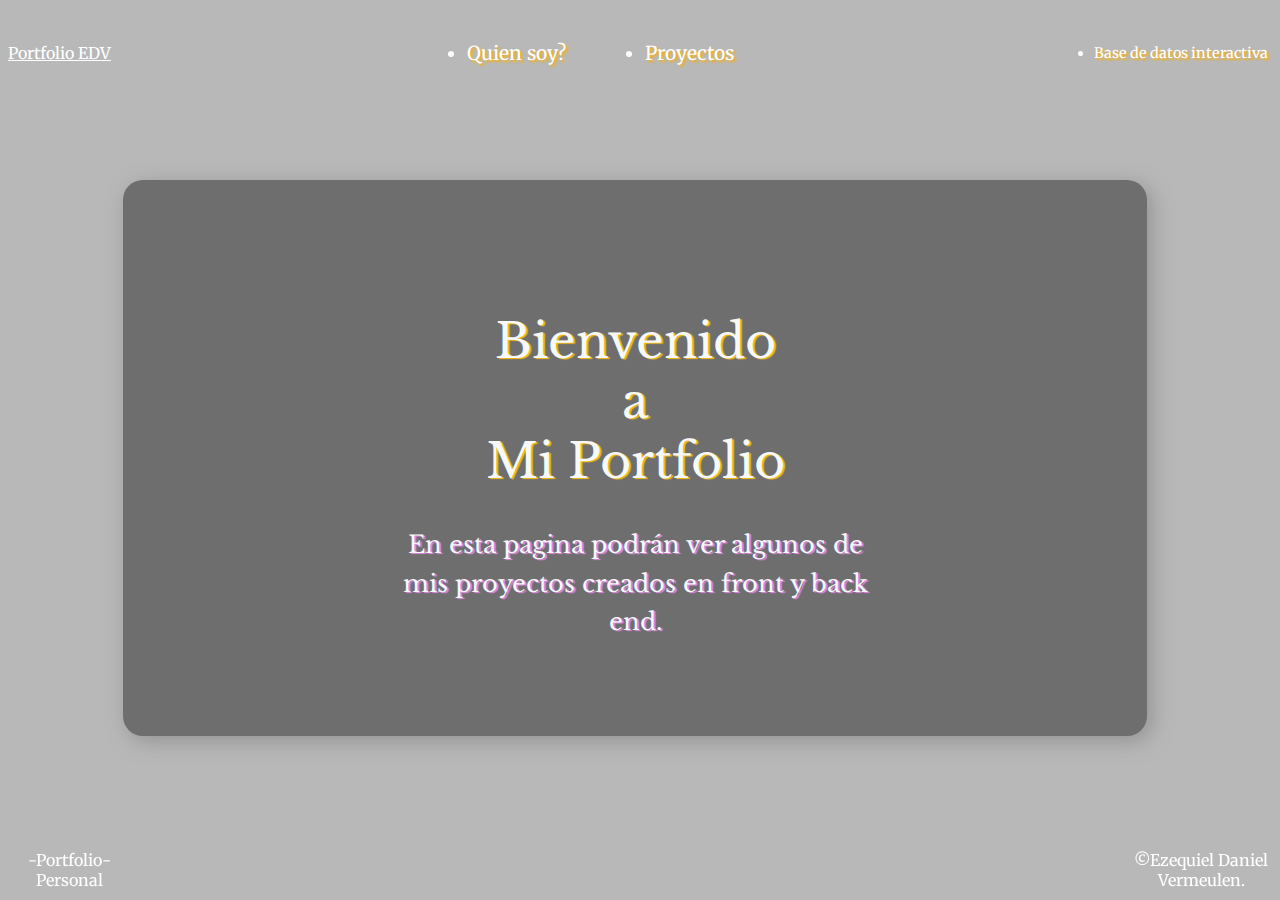
<file: index.html>
<!DOCTYPE html>
<html lang="es">
  <head>
    <meta charset="UTF-8">
    <meta name="viewport" content="width=device-width, initial-scale=1.0">
    <title>Portfolio EDV</title>
    <link rel="stylesheet" href="./styles/index.css">
    <link rel="preconnect" href="https://fonts.googleapis.com">
    <link rel="preconnect" href="https://fonts.gstatic.com" crossorigin>
    <link href="https://fonts.googleapis.com/css2?family=Inter:wght@100..900&family=Merriweather:ital,wght@0,300;0,400;0,700;0,900;1,300;1,400;1,700;1,900&display=swap" rel="stylesheet">
    <link rel="preconnect" href="https://fonts.googleapis.com">
    <link rel="preconnect" href="https://fonts.gstatic.com" crossorigin>
    <link href="https://fonts.googleapis.com/css2?family=Inter:wght@100..900&family=Libre+Baskerville:ital,wght@0,400;0,700;1,400&family=Merriweather:ital,wght@0,300;0,400;0,700;0,900;1,300;1,400;1,700;1,900&display=swap" rel="stylesheet">
    <link rel="icon" href="./assets/telescopio.png" sizes="32x32" type="image/png">
  </head>
<body>
    <!-- CONTENIDO GENERAL DEL HEADER INCLUYENDO AL MISMO NAVBAR DENTRO -->
    <header class="header">
      <div class="navbar">
        <a href="index.html">Portfolio EDV</a>             
        <ul class="lista1">
          <li><a href="QuienSoy.html">Quien soy?</a></li>
          <li><a href="proyectos.html">Proyectos</a></li>
        </ul>
        <ul class="lista2">
          <li><a href="https://koliramonee.github.io/AstroTurismo4.0//usuariosDB.html">Base de datos interactiva</a></li>
        </ul>
      </div>
    </header>
    <!-- CONTENIDO PRINCIPAL DE NUESTRO HOME-->
    <main>
      <div class="contenido">
        <!--DENTRO DE ESTE DIV ↓, PUEDEN MOSTRARSE TRES TIPOS DE CONTENIDOS MEDIANTE JS-->
        <div class="textoContenido"> 
          <!--PRIMER CONTENIDO DEL DIV ↓-->
          <div id="pagina1" class="pagina activa">
            <div class="displayContenido">
              <h1 class="tituloPrincipal">Bienvenido <br>a<br> Mi Portfolio</h1>
              <p class="parrafoPrincipal">En esta pagina podrán ver algunos de mis proyectos creados en front y back end.  </p>
            </div>
          </div>
        </div>
      </div>
    </main>
    <footer>
      <span class="Contacto"> -Portfolio-<br> Personal </span>
      <span class="copy2"> ©Ezequiel Daniel <br> Vermeulen.</span>
    </footer>
    <script src="./index.js"></script>
</body>
</html>
</file>
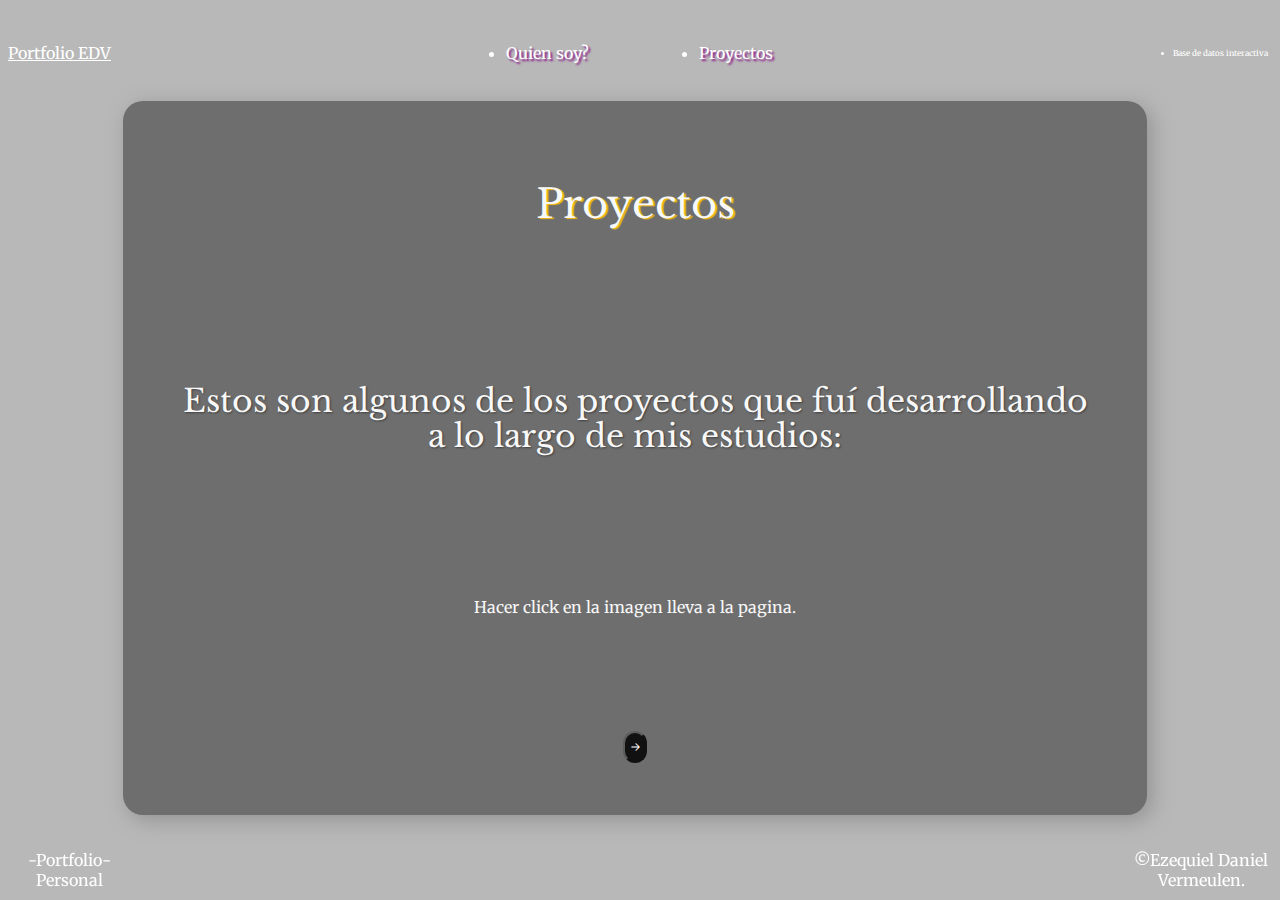
<file: proyectos.html>
<!DOCTYPE html>
<html lang="es">
    <head>
        <meta charset="UTF-8">
        <meta name="viewport" content="width=device-width, initial-scale=1.0">
        <title>Portfolio EDV- Proyectos</title>
        <link rel="stylesheet" href="./styles/proyectos.css">
        <link rel="preconnect" href="https://fonts.googleapis.com">
        <link rel="preconnect" href="https://fonts.gstatic.com" crossorigin>
        <link href="https://fonts.googleapis.com/css2?family=Inter:wght@100..900&family=Merriweather:ital,wght@0,300;0,400;0,700;0,900;1,300;1,400;1,700;1,900&display=swap" rel="stylesheet">
        <link rel="preconnect" href="https://fonts.googleapis.com">
        <link rel="preconnect" href="https://fonts.gstatic.com" crossorigin>
        <link href="https://fonts.googleapis.com/css2?family=Inter:wght@100..900&family=Libre+Baskerville:ital,wght@0,400;0,700;1,400&family=Merriweather:ital,wght@0,300;0,400;0,700;0,900;1,300;1,400;1,700;1,900&display=swap" rel="stylesheet">
        <link rel="icon" href="./assets/telescopio.png" sizes="32x32" type="image/png">
    </head>
<body>
    <!-- CONTENIDO GENERAL DEL HEADER INCLUYENDO AL MISMO NAVBAR DENTRO -->
    <header class="header">
    <div class="navbar">
        <a href="index.html">Portfolio EDV</a>            
        <ul class="lista1">
        <li><a href="QuienSoy.html">Quien soy?</a></li>
        <li><a href="proyectos.html">Proyectos</a></li>
        </ul>
        <ul class="lista2">
        <li><a href="https://koliramonee.github.io/AstroTurismo4.0//usuariosDB.html">Base de datos interactiva</a></li>
        </ul>
    </div>
    </header>
    <!-- CONTENIDO PRINCIPAL DE NUESTRO HOME-->
    <main>
    <div class="contenido">
        <!--DENTRO DE ESTE DIV ↓, PUEDEN MOSTRARSE TRES TIPOS DE CONTENIDOS MEDIANTE JS-->
        <div class="textoContenido">
            <!--PRIMER CONTENIDO DEL DIV ↓-->
            <div id="pagina1" class="pagina activa">
                <div class="displayContenido">
                <h1>Proyectos</h1>
                <p class="textoPrincipal">Estos son algunos de los proyectos que fuí desarrollando a lo largo de mis estudios:</p>
                <p class="textoContenido">Hacer click en la imagen lleva a la pagina.</p>
                <button class="btn" onclick="mostrarPagina('pagina2')">→</button>
                </div>
            </div>
            <!--SEGUNDO CONTENIDO DEL DIV ↓-->
            <div id="pagina2" class="pagina">
                <div class="displayContenido">
                    <h1>AstroTurismo</h1>
                    <div class="contenidoTarjeta">
                        <div class="imagenContenido">
                            <a href="https://koliramonee.github.io/AstroTurismo4.0/" target="_blank">
                                <img src="./assets/stargazers.jpg" alt="imageOfGroup">
                            </a>
                        </div>
                        <p class="textoTarjeta">StarGazers es un proyecto creado en el curso:<br> <br><br> - FullStack Python de codo a codo -<br> <br><br> Es una pagina creada en HTML con CSS y JS<br> Con una base de datos accesible <br>creada en Python y SQL.</p>
                    </div>
                    <div class="botones">
                        <button class="btn" onclick="mostrarPagina('pagina1')">←</button>
                        <button class="btn" onclick="mostrarPagina('pagina3')">→</button>
                    </div>    
                </div>
            </div>
            <!--TERCER CONTENIDO DEL DIV ↓-->
            <div id="pagina3" class="pagina">
                <div class="displayContenido">
                    <h1>Encriptador</h1>
                    <div class="contenidoTarjeta">
                        <div class="imagenContenido">
                            <a href="https://koliramonee.github.io/AluraChallenge/" target="_blank">
                                <img src="./assets/encriptador.jpg" alt="imageOfGroup">
                            </a>
                        </div>
                        <p class="textoTarjeta">El encriptador es un proyecto creado en el curso:<br><br><br>- Front End Java de Alura ONE -<br><br><br> Es un programa creado en JS con un front en HTML y CSS.<br> Encripta el texto, se puede copiar y desencriptar el mismo.</p>
                    </div>
                    <div class="botones">
                        <button class="btn" onclick="mostrarPagina('pagina2')">←</button>
                        <button class="btn" onclick="mostrarPagina('pagina4')">→</button>
                    </div>    
                </div>
            </div>
            <!--CUARTO CONTENIDO DEL DIV ↓-->
            <div id="pagina4" class="pagina">
                <div class="displayContenido">
                    <h1>Barberia</h1>
                    <div class="contenidoTarjeta">
                        <div class="imagenContenido">
                            <a href="https://koliramonee.github.io/Barberia-AluraONE/" target="_blank">
                                <img src="./assets/barbe.jpg" alt="imageOfGroup">
                            </a>
                        </div>
                        <p class="textoTarjeta">Barberia es una pagina creada en el curso:<br><br><br>- Programación primeros pasos Alura ONE -<br><br><br> Es una pagina creada en HTML con CSS <br> Tiene un market pero no conecta a nada.</p>
                    </div>
                    <div class="botones">
                        <button class="btn" onclick="mostrarPagina('pagina3')">←</button>
                        <button class="btn" onclick="mostrarPagina('pagina5')">→</button>
                    </div>    
                </div>
            </div>
            <!--QUINTO CONTENIDO DEL DIV ↓-->
            <div id="pagina5" class="pagina">
                <div class="displayContenido">
                    <h1>Juego</h1>
                    <div class="contenidoTarjeta">
                        <div class="imagenContenido">
                            <a href="https://koliramonee.github.io/Curso-AluraONE" target="_blank">
                                <img src="./assets/numerosec.jpg" alt="imageOfGroup">
                            </a>
                        </div>
                        <p class="textoTarjeta">El juego del numero secreto fue creado para:<br><br><br>- Inicio a JavaScript Alura ONE -<br><br><br>  Es un juego de adivinar un numero del 1 al 10, con ayuda<br> fue creado en JavaScript con un FrontEnd</p>
                    </div>
                    <div class="botones">
                        <button class="btn" onclick="mostrarPagina('pagina4')">←</button>
                    </div>   
            </div>
        </div>
    </div>
    </main>
    <footer>
    <span class="Contacto"> -Portfolio-<br> Personal </span>
    <span class="copy2"> ©Ezequiel Daniel <br> Vermeulen.</span>
    </footer>
    <script src="./index.js"></script>
</body>
</html>
</file>
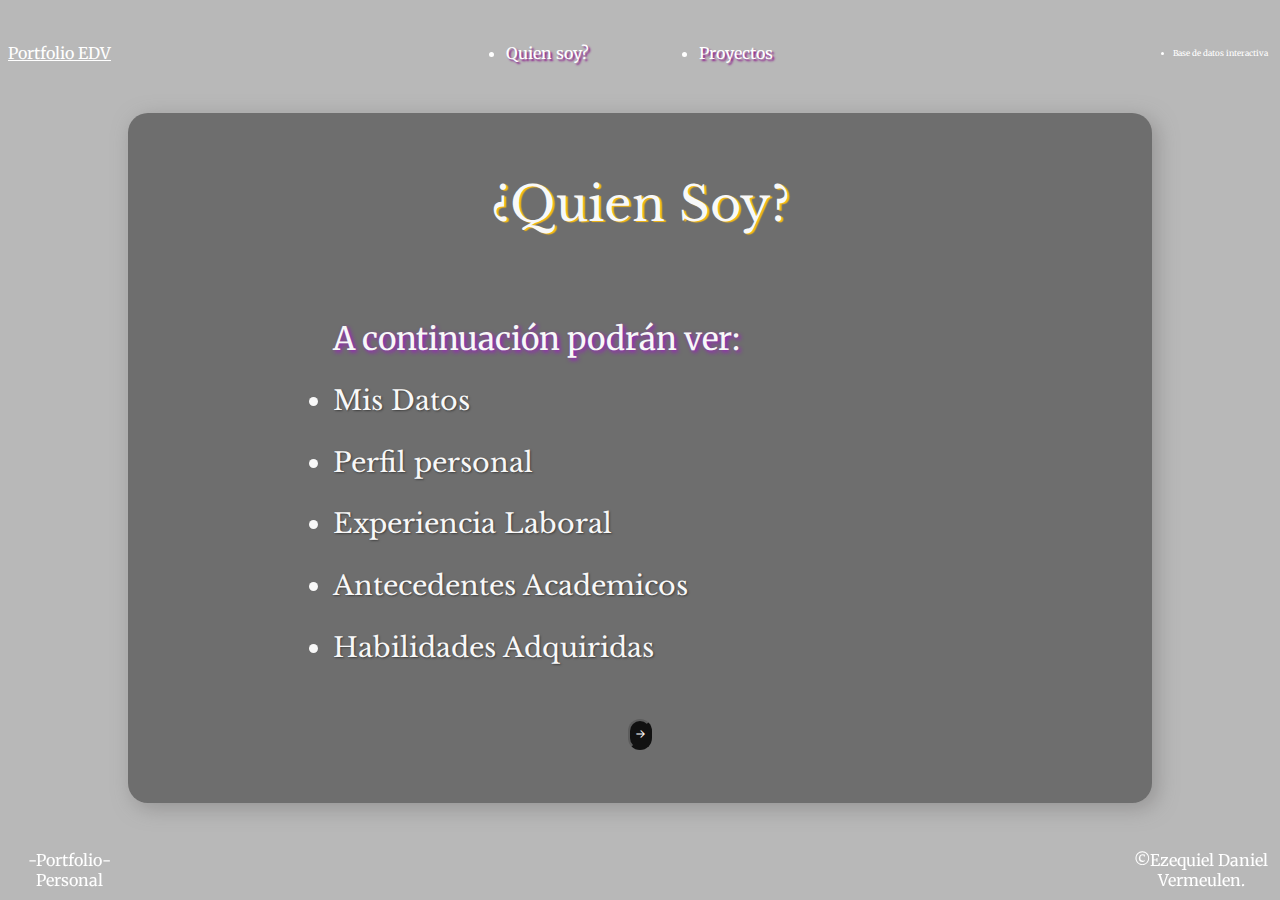
<file: QuienSoy.html>
<!DOCTYPE html>
<html lang="es">
  <head>
    <meta charset="UTF-8">
    <meta name="viewport" content="width=device-width, initial-scale=1.0">
    <title>Portfolio EDV- Quien soy?</title>
    <link rel="stylesheet" href="./styles/quienes.css">
    <link rel="preconnect" href="https://fonts.googleapis.com">
    <link rel="preconnect" href="https://fonts.gstatic.com" crossorigin>
    <link href="https://fonts.googleapis.com/css2?family=Inter:wght@100..900&family=Merriweather:ital,wght@0,300;0,400;0,700;0,900;1,300;1,400;1,700;1,900&display=swap" rel="stylesheet">
    <link rel="preconnect" href="https://fonts.googleapis.com">
    <link rel="preconnect" href="https://fonts.gstatic.com" crossorigin>
    <link href="https://fonts.googleapis.com/css2?family=Inter:wght@100..900&family=Libre+Baskerville:ital,wght@0,400;0,700;1,400&family=Merriweather:ital,wght@0,300;0,400;0,700;0,900;1,300;1,400;1,700;1,900&display=swap" rel="stylesheet">
    <link rel="icon" href="./assets/telescopio.png" sizes="32x32" type="image/png">
  </head>
<body>
    <!-- CONTENIDO GENERAL DEL HEADER INCLUYENDO AL MISMO NAVBAR DENTRO -->
    <header class="header">
      <div class="navbar">
        <a href="index.html">Portfolio EDV</a>            
        <ul class="lista1">
          <li><a href="QuienSoy.html">Quien soy?</a></li>
          <li><a href="proyectos.html">Proyectos</a></li>
        </ul>
        <ul class="lista2">
          <li><a href="https://koliramonee.github.io/AstroTurismo4.0//usuariosDB.html">Base de datos interactiva</a></li>
        </ul>
      </div>
    </header>
    <!-- CONTENIDO PRINCIPAL DE NUESTRO HOME-->
    <main>
      <div class="contenido">
        <!--DENTRO DE ESTE DIV ↓, PUEDEN MOSTRARSE TRES TIPOS DE CONTENIDOS MEDIANTE JS-->
        <div class="textoContenido">
          <!--PRIMER CONTENIDO DEL DIV ↓-->
          <div id="pagina1" class="pagina activa">
            <div class="displayContenido">
              <h1>¿Quien Soy?</h1>
              <p class="textoPrincipal">
                
                <ul>
                  <p class="textoUnete">A continuación podrán ver:</p>
                  <li class="textoPrincipal">Mis Datos</li><br>
                  <li class="textoPrincipal">Perfil personal</li><br>
                  <li class="textoPrincipal">Experiencia Laboral</li><br>
                  <li class="textoPrincipal">Antecedentes Academicos</li><br>
                  <li class="textoPrincipal">Habilidades Adquiridas</li>
                </ul>
              </p>
              <button class="btn" onclick="mostrarPagina('pagina2')">→</button>
            </div>
          </div>
          <!--SEGUNDO CONTENIDO DEL DIV ↓-->
          <div id="pagina2" class="pagina">
            <div class="displayContenido">
              <h2><u>Datos Personales:</u></h2>
              <div class="contenidoTarjeta">
                <div class="imagenContenido">
                  <img src="./assets/foto.jpg" alt="imageOfGroup"></a>
                </div>
                <ul>
                  <li class="integrante"><u>Nombre(s) y Apellido</u>: Ezequiel Daniel Vermeulen</li><br>
                  <li class="integrante"><u>Edad</u>: 36 años</li><br>
                  <li class="integrante"><u>Fecha de nacimiento</u>: 09/07/1988</li><br>
                  <li class="integrante"><u>Tel de contacto</u>: 1155168092</li><br>
                  <li class="integrante"><u>Email</u>: e.v9788@gmail.com</li><br>
                </ul>
              </div>
              <button class="btn" onclick="mostrarPagina('pagina1')">←</button>
              <button class="btn" onclick="mostrarPagina('pagina3')">→</button>
            </div>
          </div>
          <!--TERCER CONTENIDO DEL DIV ↓-->
          <div id="pagina3" class="pagina">
            <div class="displayContenido">
              <h2><u>Perfil Personal:</u></h2>
              <div class="redes">         
                <p class="perfilP">Soy un hombre, de 36 años, Ojos y cabello color negro, complexión clara.<br> Me considero una persona Pro activa, sociable, y de rapido aprendizaje. La gente que me conoce, sabe que soy una persona muy predispuesta y con ganas de desarrollarme como profesional en el mundo de la informatica.<br> Si tendría que nombrar un pequeño fallo de mi persona, sería que a veces llego a ser un poco perfeccionista. Siempre teniendo en cuenta las ideas, y opiniones de mis compañeros y del cliente.<br> Desde una temprana edad en la adolecencia, nació mi interés por el mundo de la tecnología y desde los 13 años de edad empecé a armar, arreglar, e instalar computadoras en los cybercafé de mi barrio en Belgrano (Capital Federal).<br> Pasé por distintos rubros laborales a travez de los años, como herreria, carpinteria, venta al publico, y arreglos en general.<br> Gracias a un amigo muy cercano, logré conectar con el mundo de la programación y el desarrollo y aquí estoy, aprendiendo en varios cursos las cosas que me gustan para poder llegar a mi objetivo que es implementación de automaticaciones, el uso y desarrollo de inteligencia artificial.</p>
              </div>
              <button class="btn" onclick="mostrarPagina('pagina2')">←</button>
              <button class="btn" onclick="mostrarPagina('pagina4')">→</button>             
            </div>
          </div>
          <!--CUARTO CONTENIDO DEL DIV ↓-->
          <div id="pagina4" class="pagina">
            <div class="displayContenido">
              <h2><u>Experiencia Laboral:</u></h2>
              <div class="redes">          
                <ul>
                  <li class="laburo"><span class="hSkills">Full-stack Developer (2020 - 2022)</span><br>Soporte y colaboración freelance en plataforma encargada de la gestión de contratistas y contratantes.</li><br>
                  <li class="laburo"><span class="hSkills">Freelance (2019 - 2022)</span><br>Co-fundador y encargado de logistica en emprendimiento de boutique íntima con venta al publico y envios </li><br>
                  <li class="laburo"><span class="hSkills">Herrería y carpintería Freelance (2016-2019)</span><br>En Conjunto con un compañero que trabajaba en una fabrica, abrimos nuestra propia herrería y carpintería. Aprendiendo de soldadura con electrodo, trabajos con maquinas, y trabajos manuales en ambos ambitos</li><br>
                  <li class="laburo"><span class="hSkills">Freelance (2007 - Presente)</span><br>Asistencia, servicio tecnico, reparación y armado de Pc's, Instalación de software y hardware.</li><br>
                  <li class="laburo"><span class="hSkills">Freelance (2003)-(2006)</span><br>Servicio tecnico e instalación de software en cybercafes del barrio de belgrano</li>
                </ul>  
              </div>
              <button class="btn" onclick="mostrarPagina('pagina3')">←</button>
              <button class="btn" onclick="mostrarPagina('pagina5')">→</button>             
            </div>
          </div>
          <!--QUINTO CONTENIDO DEL DIV ↓-->
          <div id="pagina5" class="pagina">
            <div class="displayContenido">
              <h2><u>Antecedentes Academicos:</u></h2>
              <div class="redes">
                <ul>
                  <li class="integrante2"><span class="hSkills">Oracle next education (2023 - 2024)</span><br> Programación Back-End y FrontEnd Java. <br><span class="final">Finalizado y Aprobado</span></li><br>
                  <li class="integrante2"><span class="hSkills">Codo a Codo 4.0 (2024)</span><br>Programación Fullstack Python Etapas BackEnd y FrontEnd. <br><span class="final">Finalizado y Aprobado</span></li><br>
                  <li class="integrante2"><span class="hSkills">Digital Ocean(2023-2024)</span><br> Machine Learning - Cloud Fundamentals. <br><span class="final">Finalizado</span></li><br>
                  <li class="integrante2"><span class="hSkills">Cisco Skills for all(2024)</span><br> Introduccion a python y la Programación. <br><span class="final">Finalizado</span></li><br>
                  <li class="integrante2"><span class="hSkills">Argentina Programa 4.0 (2022-2023)</span><br> Red 1 : Programando en java 8 <br>Red 1: Desarrollo de Apps en java 8 <br><span class="final">Finalizados y Aprobados</span></li><br>
                  <li class="integrante2"><span class="hSkills">Secundario E.S.B.A (2007)</span><br> Bachiller en técnico contable <br><span class="final">Finalizado y Aprobado</span></li>
                </ul>
              </div>
              <button class="btn" onclick="mostrarPagina('pagina4')">←</button>
              <button class="btn" onclick="mostrarPagina('pagina6')">→</button>              
            </div>
          </div>
          <!--SEXTO CONTENIDO DEL DIV ↓-->
          <div id="pagina6" class="pagina">
              <div class="displayContenido2">
                <h2><u>Habilidades Adquiridas:</u></h2>
                <div class="redes-container">
                  <div class="redes2">
                  <ul><p class="hSkills">Hard Skills:</p>
                    <li class="integrante3"><span class="hSkills1">Contabilidad:</span> Manejo de estados financieros, preparación de balances y analisis financieros.</li><br>
                    <li class="integrante3"><span class="hSkills1">Diseño:</span> Capacidad para utilizar software de diseño para crear imagenes y graficos</li><br>
                    <li class="integrante3"><span class="hSkills1">Idiomas:</span> Nivel avanzado tecnico en inglés tanto en la parte escrita, como en la oral.</li><br>
                    <li class="integrante3"><span class="hSkills1">Soldadura:</span> Habilidad de soldar con metodo MIG y soldadura electronica con estanio.</li><br>
                    <li class="integrante3"><span class="hSkills1">Cortes de metal y madera:</span> Dominio de tecnicas de cortes precisa, utilizando herramientas electricas o manuales.</li><br>
                    <li class="integrante3"><span class="hSkills1">Instalación de estructuras:</span> Montado e instalación de estructuras metalicas o de madera.</li><br>
                    <li class="integrante3"><span class="hSkills1">Programación:</span> Capacidad de escribir codigo en diferentes lenguajes(Java, python)</li><br>
                    <li class="integrante3"><span class="hSkills1">Desarrollo web:</span> HTML, CSS, JavaScript, Bootstrap, VUE.</li><br>
                    <li class="integrante3"><span class="hSkills1">Base de datos:</span> Experiencia utilizando programas como MySQL, SQL server, entre otros.</li>
                  </ul>
                  </div>
                  <div class="redes3">
                    <ul><p class="sSkills">Soft Skills:</p>
                    <li class="integrante3"><span class="sSkills1">Comunicación:</span> Tengo la capacidad de transmitir ideas de manera efectiva y calara, tanto oral como verbalmente.</li><br>
                    <li class="integrante3"><span class="sSkills1">Trabajo en equipo:</span> Habilidad para colaborar de manera productiva con otros, para resolver conflictos y alcanzar metas en común.</li><br>
                    <li class="integrante3"><span class="sSkills1">Empatía:</span> Entiendo y comparto los sentimiento de los demás, ayudando y respondiendo a sus necesidades de manera adecuada.</li><br>
                    <li class="integrante3"><span class="sSkills1">Resolución de problemas:</span> Identifico, analizo, y encuentro soluciones efectivas a los problemas que se presentan tratando de pensar fuera de la caja.</li><br>
                    <li class="integrante3"><span class="sSkills1">Creatividad:</span> Pienso, trato de generar nuevas ideas y enfoques de manera original.</li><br>
                    <li class="integrante3"><span class="sSkills1">Pensamiento critico:</span> Tengo la capacidad de analizar información de manera objetiva para llegar a concluciones fundamentadas, tomando decisiones estrategicas.</li><br>
                    <li class="integrante3"><span class="sSkills1">Adaptabilidad y Aprendizaje continuo:</span> Con el cambio y avance de la tecnología, soy capaz de adaptarme a nuevos entornos, herramientas y desafiós con mucha facilidad.</li><br>
                    <li class="integrante3"><span class="sSkills1">Gestión de tiempo:</span> Manejo mis plazos de entrega de manera eficaz y productiva, para poder cumplir con los objetivos.</li>
                    </ul>
                    <button class="btn" onclick="mostrarPagina('pagina5')">←</button> 
                  </div>
                </div>             
              </div> 
          </div>
        </div>
      </div>
    </main>
    <footer>
      <span class="Contacto"> -Portfolio-<br> Personal </span>
      <span class="copy2"> ©Ezequiel Daniel <br> Vermeulen.</span>
    </footer>
    <script src="./index.js"></script>
</body>
</html>
</file>
<file: styles/index.css>
/*BODY*/
* {
  box-sizing: border-box;
  color: white;
  font-family: "Merriweather", serif;
}
body {
  background-color: rgb(184, 184, 184);
  background-size: cover;
  background-position: center;
}
/*HEADER*/
.header {
  height: 8vh;
  display: flex;
  justify-content: space-between;
}
.navbar {
  width: 100%;
  height: 70px;
  margin-top: 15px;
  display: flex;
  justify-content: space-between;
  align-items: center;
}
.logo {
  width: 4.2em;
  opacity: 80%;
}
.lista1 {
  width: 25%;
  font-weight: 450;
  font-size: 1.4em;
  text-shadow: 2px 2px 2px rgb(255, 175, 3);
  display: flex;
  justify-content: space-between;
}
.lista2 {
  display: flex;
  justify-content: flex-end;
  align-items: center;
  font-weight: 450;
  font-size: 1em;
  text-shadow:2px 2px 2px rgb(255,175,3);
}
.lista1 li,
.lista2 li {
  margin: 0.5vh;
}
.lista1 a,
.lista2 a {
  text-decoration: none; 
  position: relative; 
  color: #fff;
  text-decoration: none;
  display: flex;
}
.lista1 a::after,
.lista2 a::after {
  content: '';
  position: absolute;
  bottom: 0;
  left: 0;
  width: 0;
  height: 2px;
  background-color: white;
  transition: width 0.3s ease;
  opacity: 65%;
}
.lista1 a:hover::after,
.lista1 a.subrayado-permanente::after {
  width: 100%; 
}
/*MAIN*/
main {
  width: 98vw;
  height: 80vh;
  display: flex;
  justify-content: center;
  align-items: center;
}
.contenido {
  width: 75vw;
  height: 75vh;
  display: flex;
  flex-direction: row;
  justify-content: space-evenly;
  align-items: center;
  background-color: #666666;
  margin-top: 4vh;
  border-bottom-right-radius: 150px;
  border-top-right-radius: 10px;
  border-top-left-radius: 120px;
  border-bottom-left-radius: 10px;
  box-shadow: 5px 5px 20px rgba(127, 126, 126, 0.681); 
  opacity: 90%;
}
.textoContenido {
  width: 60%;
  height: 100%;
}
.pagina {
  display: none;
  margin: 10%;
}
.activa {
  display: block;
}
.displayContenido {
  height: 45vh;
  display: flex;
  flex-direction: row;
  flex-wrap: wrap;
  align-content: space-around;
  align-items: center;
  justify-content: center;
  margin-top: 10vh;
}
.displayContenido > h1{
  text-align: center;
  font-size: 2em;
  font-family: "Libre Baskerville", serif;
  font-weight: 400;
  transition: 1.5s;
}
.displayContenido > h1{
  font-size: 3.5em;
  margin-bottom: 3rem;
  color: white;
  text-shadow: 2px 1px 1px rgb(255, 187, 0);
  
}
.parrafoPrincipal{
  font-size: 1.7rem ;
  line-height: 1.6;
  text-align: center;
  color: white;
  font-family: "Libre Baskerville", serif;
  font-weight: 400;
  text-shadow: 2px 1px 1px violet;
  margin-top: -2rem;
}
/*FOOTER*/
footer {
  width: 100%;
  margin: 0px 0px 10px 0px;
  height: auto;
  display: flex;
  justify-content: space-between;
  align-items: center;
  position: fixed;
  bottom: 0;
}
.logo1{
  width: 4rem;
}
.Contacto{
  text-align: center;
  margin-left: 20px;
  font-size: 1rem;
}
.copy2{
  text-align: center;
  font-size: 1rem;
  margin-right: 20px;
}
/* MEDIA PARA SCREEN 1465px */
@media only screen and (max-width: 1465px) {
  .contenido {
    width: 80vw;
    height: auto;
    border-radius: 20px;
  }
  .navbar {
    height: 60px;
  }
  .lista1 {
    font-size: 1.2em;
  }
  .lista2 {
    font-size: 0.9em;
  }
  .displayContenido > h1 {
    font-size: 3em;
  }
  .parrafoPrincipal {
    font-size: 1.5rem;
  }
  .logo {
    width: 3.8em;
  }
}

/* Para pantallas con un máximo ancho de 850px */
@media only screen and (max-width: 850px) {
  .contenido {
    width: 90vw;
    height: auto;
    flex-direction: column;
    border-radius: 15px;
  }
  .navbar {
    height: 50px;
  }
  .lista1 {
    font-size: 1em;
    width: 50%;
    flex-direction: column;
  }
  .lista2 {
    font-size: 0.8em;
    justify-content: center;
    width: 50%;
  }
  .displayContenido > h1 {
    font-size: 2.5em;
  }
  .parrafoPrincipal {
    font-size: 1.3rem;
  }
  .logo {
    width: 3.5em;
  }
}

/* Para pantallas con un máximo ancho de 390px */
@media only screen and (max-width: 390px) {
  .contenido {
    width: 95vw;
    height: auto;
    flex-direction: column;
    border-radius: 10px;
    margin-top: 2vh;
  }
  .navbar {
    height: 40px;
    flex-direction: column;
    align-items: flex-start;
  }
  .lista1 {
    font-size: 0.9em;
    text-align: center;
    width: 100%;
  }
  .lista2 {
    font-size: 0.7em;
    justify-content: center;
    width: 100%;
  }
  .displayContenido {
    height: auto;
    justify-content: center;
  }
  .displayContenido > h1 {
    font-size: 2em;
  }
  .parrafoPrincipal {
    font-size: 1rem;
  }
  .logo {
    width: 3em;
  }
  footer {
    flex-direction: column;
    align-items: center;
    text-align: center;
  }
}
</file>
<file: styles/proyectos.css>
/*BODY*/
*{
    box-sizing: border-box;
    color: white;
    font-family: "Merriweather", serif;
}
body {
    background-color: rgb(184, 184, 184);
    background-repeat: repeat-y;
    background-size: cover;
    background-position: center;
}



/*HEADER*/
.header {
    height: 8vh;
    display: flex;
    justify-content: space-between;
}
.navbar {
    width: 100%;
    height: 70px;
    margin-top: 15px;
    display: flex;
    justify-content: space-between;
    align-items: center;
}
.lista1 {
    width: 25%;
    font-weight: 450;
    font-size: 1.5em;
    text-shadow: 2px 2px 2px rgb(138, 26, 138);
    display: flex;
    justify-content: space-between;
}
.lista2 {
    display: flex;
    justify-content: flex-end;
    align-items: center;
    font-weight: 450;
    font-size: 1em;
}
.lista1 li,
.lista2 li {
    margin: 0.5vh;
}
.lista1 a,
.lista2 a {
    text-decoration: none; 
    position: relative; 
    color: #fff;
    text-decoration: none;
    display: flex;
}
.lista1 a::after,
.lista2 a::after {
    content: '';
    position: absolute;
    bottom: 0;
    left: 0;
    width: 0;
    height: 2px;
    background-color: white;
    transition: width 0.3s ease;
    opacity: 65%;
}
.lista1 a:hover::after,
.lista1 a.subrayado-permanente::after {
    width: 100%; 
}



/*MAIN*/
main {
    width: 98vw;
    height: 80vh;
    display: flex;
    justify-content: center;
    align-items: center;
}
.contenido {
    width: 75vw;
    height: 75vh;
    display: flex;
    flex-direction: row;
    justify-content: space-evenly;
    align-items: center;
    background-color: #666666;
    margin-top: 4vh;
    border-bottom-right-radius: 120px;
    border-top-right-radius: 120px;
    border-top-left-radius: 120px;
    border-bottom-left-radius: 120px;
    box-shadow: 5px 5px 20px rgba(127, 126, 126, 0.681); 
    opacity: 90%;
}
.pagina {
    display: none;
    margin:5%;
}
.activa {
    display: block;
}
.displayContenido{
    height: 68vh;
    display: flex;
    flex-direction: column;
    align-items: center;
    justify-content: space-between;
}
.displayContenido > h1{
    text-align: center;
    font-family: "Libre Baskerville", serif;
    font-weight: 400;
    color:rgb(255, 255, 255);
    font-size: 3em;
    text-shadow: 2px 1px 1px rgb(255, 187, 0);
    margin-top: 1vh 0;
}
.contenidoTarjeta {
    display: flex;
    flex-direction: row;
    align-items: center;
    justify-content: center;
    width: 100%; 
}
.textoPrincipal{
    font-size: 4vh;
    color:rgb(255, 255, 255);
    line-height: 1.1;
    text-shadow: 1px 1px 2px rgba(0, 0, 0, 0.5);
    font-family: "Libre Baskerville", serif;
    font-weight: 400;
    text-align: center;
    transition: 1.5s;
    text-align: center;
}
.textoTarjeta {
    font-size: 2.6vh;
    color: rgb(255, 255, 255);
    line-height: 1.1;
    text-shadow: 1px 1px 2px rgba(0, 0, 0, 0.5);
    font-family: "Libre Baskerville", serif;
    font-weight: 400;
    text-align: center;
    flex: 1; /* Hace que el texto ocupe el espacio restante */
}
.botones {
    display: flex;
    justify-content: center;
    gap: 7px; 
}
.btn{
    background-color: black;
    padding: 0.6vh;
    border-radius: 30px;
    margin: 1px;
}
.imagenContenido{
    width: 20vw;
    margin-right: 2%;
}
.imagenContenido img{
    width: 100%;
    height: auto;
    border-bottom-right-radius: 30px;
    border-top-right-radius: 30px;
    border-top-left-radius: 30px;
    border-bottom-left-radius: 30px;
}
.imagenContenido a {
    text-decoration: none; /* Quita subrayado del enlace */
}
.imagenContenido a img {
    width: 100%;
    height: auto;
}



/*FOOTER*/
footer {
    width: 100%;
    margin: 0px 0px 10px 0px;
    height: auto;
    display: flex;
    justify-content: space-between;
    align-items: center;
    position: fixed;
    bottom: 0;
}
.logo1{
    width: 4rem;
}
.Contacto{
    text-align: center;
    margin-left: 20px;
    font-size: 1rem;
}
.copy2{
    text-align: center;
    font-size: 1rem;
    margin-right: 20px;
}
    


/* MEDIA PARA SCREEN 1465px */
@media only screen and (max-width: 1465px) {
    .contenido {
        width: 80vw;
        height: auto;
        border-radius: 20px;
    }
    .navbar {
        height: 60px;
    }
    .lista1 {
        font-size: 1em;
    }
    .lista2 {
        font-size: 0.5em;
    }
    .displayContenido > h1 {
        font-size: 2.5em;
    }
    .textoPrincipal {
        font-size: 3.5vh;
    }
    .textoTarjeta {
        font-size: 2.4vh;
    }
    .imagenContenido {
        width: 25vw;
    }
    footer {
        align-items: center;
        text-align: center;
    }
}

/* Para pantallas con un máximo ancho de 850px */
@media only screen and (max-width: 850px) {
    .contenido {
        width: 90vw;
        height: auto;
        flex-direction: column;
        border-radius: 15px;
    }
    .navbar {
        height: 40px;
        font-size: 0.7em;
    }
    .lista1 {
        font-size: 1.2em;
        text-align: center;
        padding-left: 1px;
    }
    .lista2 {
        font-size: 1.5em;
        justify-content: center;
    }
    .displayContenido {
        height: auto;
        justify-content: center;
    }
    .displayContenido > h1 {
        font-size: 2em;
    }
    .textoPrincipal {
        font-size: 3vh;
    }
    .textoTarjeta {
        font-size: 2.2vh;
    }
    .imagenContenido {
        width: 30vw;
    }
    .imagenContenido img {
        width: 100%;
    }
    .btn {
        padding: 0.5vh;
    }
    footer {
        align-items: center;
        text-align: center;
    }
}

/* Para pantallas con un máximo ancho de 390px */
@media only screen and (max-width: 390px) {
    .contenido {
        width: 90vw;
        border-radius: 10px;
      }
    .navbar {
        height: 40px;
        font-size: 0.7em;
    }
    .lista1 {
        font-size: 1em;
        text-align: center;
    }
    .lista2 {
        font-size: 0.8em;
        justify-content: center;
    }
    .lista2 {
        font-size: 1.5em;
        justify-content: center;
    }
    .displayContenido {
        height: auto;
        justify-content: center;
    }
    .displayContenido > h1 {
        font-size: 1.8em;
    }
    .textoPrincipal {
        font-size: 2.5vh;
    }
    .textoTarjeta {
        font-size: 2vh;
    }
    .imagenContenido {
        width: 0vw;
        margin-right: 0;
    }
    .imagenContenido img {
        width: 70%;
    }
    .btn {
        padding: 0.4vh;
    }
    footer {
        align-items: center;
        text-align: center;
    }
}
</file>
<file: styles/quienes.css>
/*BODY*/
*{
  box-sizing: border-box;
  color: white;
  font-family: "Merriweather", serif;
}
body {
  background-color: rgb(184, 184, 184);
  background-repeat: repeat-y;
  background-size: cover;
  background-position: center;
}

/*HEADER*/
.header {
  height: 8vh;
  display: flex;
  justify-content: space-between;
}
.navbar {
  width: 100%;
  height: 70px;
  margin-top: 15px;
  display: flex;
  justify-content: space-between;
  align-items: center;
}
.lista1 {
  width: 25%;
  font-weight: 450;
  font-size: 1.5em;
  text-shadow: 2px 2px 2px rgb(138, 26, 138);
  display: flex;
  justify-content: space-between;
}
.lista2 {
  display: flex;
  justify-content: flex-end;
  align-items: center;
  font-weight: 450;
  font-size: 1em;
}
.lista1 li,
.lista2 li {
  margin: 0.5vh;
}
.lista1 a,
.lista2 a {
  text-decoration: none; 
  position: relative; 
  color: #fff;
  text-decoration: none;
  display: flex;
}
.lista1 a::after,
.lista2 a::after {
  content: '';
  position: absolute;
  bottom: 0;
  left: 0;
  width: 0;
  height: 2px;
  background-color: white;
  transition: width 0.3s ease;
  opacity: 65%;
}
.lista1 a:hover::after,
.lista1 a.subrayado-permanente::after {
  width: 100%; 
}



/*MAIN*/
main {
    height: 80vh;
    display: flex;
    justify-content: center;
    align-items: center;
}
.contenido {
  width: 75vw;
  height: 75vh;
  display: flex;
  flex-direction: row;
  justify-content: space-evenly;
  align-items: center;
  background-color: #666666;
  margin-top: 4vh;
  border-bottom-right-radius: 120px;
  border-top-right-radius: 120px;
  border-top-left-radius: 120px;
  border-bottom-left-radius: 120px;
  box-shadow: 5px 5px 20px rgba(127, 126, 126, 0.681); 
  opacity: 90%;
}
.pagina {
  display: none;
  margin:5%;
}
.activa {
  display: block;
}
.displayContenido{
  height: 68vh;
  display: flex;
  flex-direction: row;
  flex-wrap: wrap;
  align-content: space-around;
  align-items: center;
  justify-content: center;
}
.displayContenido2{
  height: 68vh;
  display: flex;
  flex-direction: row;
  flex-wrap: wrap;
  align-content: space-around;
  align-items: center;
  justify-content: center;
}
.displayContenido > h1,h2,h3{
  text-align: center;
  font-size: 1.6em;
  font-family: "Libre Baskerville", serif;
  font-weight: 400;
  transition: 1.5s;
  color:rgb(255, 255, 255);
  text-shadow: 2px 2px 4px rgb(158, 3, 206);
}
.displayContenido > h1{
  font-size: 3em;
  text-shadow: 2px 1px 1px rgb(255, 187, 0);
  margin-top: 1vh;
}
.displayContenido > h2,u{
  margin-top: 1vh;
  color: rgb(255, 255, 255);
}
.contenidoTarjeta {
  display: flex;
  flex-direction: row;
  align-items: center;
  justify-content: center;
  width: 100%; 
}
.imagenContenido{
  width: 18vw;
  margin-right: 2%;
}
.imagenContenido img{
  width: 100%;
  height: auto;
  border-bottom-right-radius: 60px;
  border-top-right-radius: 60px;
  border-top-left-radius: 60px;
  border-bottom-left-radius: 60px;
}
.imagenContenido a {
  text-decoration: none; /* Quita subrayado del enlace */
}
.imagenContenido a img {
  width: 100%;
  height: auto;
}
.textoPrincipal{
  font-size: 3vh;
  color:rgb(255, 255, 255);
  line-height: 1.1;
  text-shadow: 1px 1px 2px rgba(0, 0, 0, 0.5);
  font-family: "Libre Baskerville", serif;
  font-weight: 400;
  text-align: center;
  transition: 1.5s;
  text-align: center;
}
.textoUnete{
  font-size: 2em; 
  color:rgb(255, 255, 255);
  text-shadow: 2px 2px 4px rgb(158, 3, 206);
  font-weight: 400;
  margin: 0;
  text-align: center;
  margin-bottom: 15px;
  text-align: center;
}
.displayContenido>ul{
  display: flex;
  flex-direction: column;
  flex-wrap: wrap;
  align-items: flex-start;
  width: 100%;
  margin-bottom: 30px;
  font-size: 1em;
  font-weight: 400;
  line-height: 2;
}
.integrante{
  color:rgb(255, 255, 255);
  text-shadow: 1px 1px 2px rgba(0, 0, 0, 0.5);
  font-family: "Libre Baskerville", serif;
  text-align: center;
  font-size: 2vh;
}
.perfilP{
  font-size: 1.4em;
  text-align: center;
}
.laburo{
  font-size: 1.2em;
  text-align: center;
  text-shadow: 2px 2px 2px rgb(138, 26, 138);
}
.integrante2{
  color:rgb(255, 255, 255);
  text-shadow: 1px 1px 2px rgba(0, 0, 0, 0.5);
  font-family: "Libre Baskerville", serif;
  text-align: center;
  font-size: 1.5vh;
}
.integrante3 {
  font-size: 1.4vh;
  font-weight: bold;
  color: rgb(255, 255, 255);
}
.final{
  color:green;
  font-size: 2vh;
}
.hSkills{
color: red;
font-size: 2vh;
font-weight: bolder;
text-shadow: 2px 2px 2px rgb(138, 26, 138);
}
.sSkills{
  color:rgb(4, 145, 145);
  font-size: 2vh;
  font-weight: bolder;
  text-shadow: 2px 2px 2px rgb(138, 26, 138);
}
.hSkills1{
  color: red;
  font-size: 1.7vh;
  font-weight: bold;
  text-shadow: 2px 2px 2px rgb(138, 26, 138);
}
.sSkills1{
  color:rgb(4, 145, 145);
  font-size: 1.7vh;
  font-weight: bold;
  text-shadow: 2px 2px 2px rgb(138, 26, 138);
}
.displayRedes{
  width: 100%;
  margin-top: 15vh;
  margin-bottom: 10vh;
  display: flex;
  align-items: center;
  flex-direction: column;
  flex-wrap: nowrap;
  justify-content: space-evenly;
}
.redes-container {
  display: flex;
  justify-content: space-between;
}
.redes{
  width: 100%;
  display: flex;
  justify-content: space-evenly;
}
.redes2, .redes3 {
  flex: 1;
}
.botones {
  display: flex;
  justify-content: center;
  gap: 7px; 
}
.btn{
  background-color: black;
  padding: 0.6vh;
  border-radius: 30px;
  margin: 1px;
}



/*FOOTER*/
footer {
  width: 100%;
  margin: 0px 0px 10px 0px;
  height: auto;
  display: flex;
  justify-content: space-between;
  align-items: center;
  position: fixed;
  bottom: 0;
}
.logo1{
  width: 4rem;
}
.Contacto{
  text-align: center;
  margin-left: 20px;
  font-size: 1rem;
}
.copy2{
  text-align: center;
  font-size: 1rem;
  margin-right: 20px;
}
  
/* MEDIA PARA SCREEN 1465px */
@media only screen and (max-width: 1465px) {
  .contenido {
    width: 80vw;
    height: auto;
    border-radius: 20px;
  }
  .navbar {
    height: 60px;
  }
  .lista1 {
    font-size: 1em;
  }
  .lista2 {
    font-size: 0.5em;
  }
  .perfilP{
    font-size: 1.3em;
  }
}

/* Para pantallas con un máximo ancho de 850px */
@media only screen and (max-width: 850px) {
  .contenido {
    width: 90vw;
    border-radius: 10px;
  }
  .navbar {
    height: 40px;
    font-size: 0.7em;
  }
  .lista1 {
    font-size: 1.4em;
    text-align: center;
    padding-left: 1vw;
  }
  .lista2 {
    font-size: 1.5em;
    justify-content: center;
  }
  .displayContenido > h1{
    font-size: 1.5em;
  }
  .displayContenido > h2,u{
    font-size: 1.2em;
  }
  .displayContenido2 > h2,u{
    font-size: 1.2em;
  }
  .textoUnete{
    font-size: 1.2em;
  }
  .textoPrincipal {
    font-size: 1.3em;
  }
  .integrante{
    font-size: 1.1em;
  }
  .perfilP{
    font-size: 1em;
  }
  .laburo{
    font-size: 1em;
    text-align: center;
    text-shadow: 2px 2px 2px rgb(138, 26, 138);
    margin: 0;
  }
  .integrante2{
    font-size: 0.8em;
  }
  .hSkills{
    font-size: 1.1em;
  }
  .redes2 > ul,p{
    font-size: 0.8em;
  }
  .redes3 > ul,p{
    font-size: 1em;
  }
  .hSkills1{
    font-size: 1.9em;
  }
  .sSkills1{
    font-size: 1.4em;
  }
  .integrante3{
    font-size: 0.5em;
  }
  .final{
    font-size: 1.2em;
  }
  .btn {
    padding: 0.4vh;
  }
  footer {
    align-items: center;
    text-align: center;
  }
}

/* Para pantallas con un máximo ancho de 390px */
@media only screen and (max-width: 390px) {
  .contenido {
    width: 90vw;
    border-radius: 10px;
  }
  .navbar {
    height: 40px;
    font-size: 0.7em;
  }
  .lista1 {
    font-size: 1em;
    text-align: center;
  }
  .lista2 {
    font-size: 0.8em;
    justify-content: center;
  }
  .displayContenido > h1{
    font-size:1.5em;
  }
  .displayContenido > h2,u{
    font-size: 1em;
  }
  .displayContenido2 > h2,u{
    font-size: 1em;
  }
  .textoUnete{
    font-size: 0.9em;
  }
  .textoPrincipal {
    font-size: 0.8em;
  }
  .integrante{
    font-size: 0.7em;
  }
  .perfilP{
    font-size: 0.73em;
  }
  .laburo{
    font-size: 0.6em;
    text-align: center;
    text-shadow: 2px 2px 2px rgb(138, 26, 138);
    margin: 0;
  }
  .integrante2{
    font-size: 0.6em;
  }
  .hSkills{
    font-size: 1em;
  }
  .redes2 > ul,p{
    font-size: 0.7em;
  }
  .redes3 > ul,p{
    font-size: 0.4em;
  }
  .hSkills1{
    font-size: 1.1em;
  }
  .sSkills1{
    font-size: 1.1em;
  }
  .integrante3{
    font-size: 0.5em;
  }
  .final{
    font-size: 1.2em;
  }
  .btn {
    padding: 0.4vh;
  }
  footer {
    align-items: center;
    text-align: center;
  }
}
</file>
